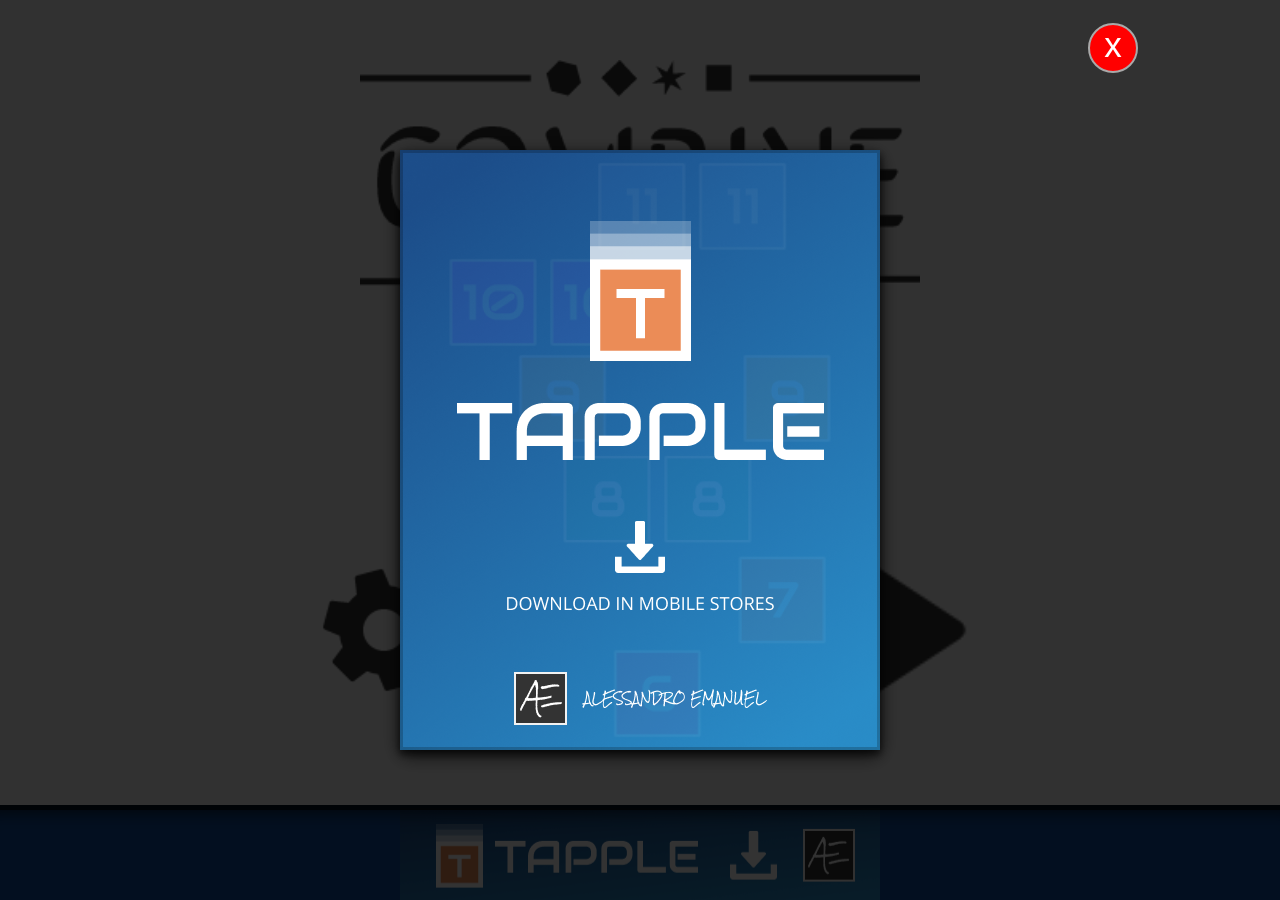
<file: Combine/Combine/www/index.html>
<!DOCTYPE html>
    <html>
    <head>
        <meta charset="utf-8"/>
        <meta http-equiv="X-UA-Compatible" content="IE=edge">
        <meta name="viewport" content="width=device-width, initial-scale=1.0, user-scalable=no, viewport-fit=cover" />
        <meta name="description" content="[Pt-Br] Combine.
            [En] Combine.">
        <meta name="keywords" content="Combine, tapple, hotscotch, amarelinha, kids, colorful, cor, formas, alesefs, alesefsApps, connectic, mobile game, phaser, HTML, indie, brasil, recife, colorido, flat, timer, dots, dynamic">
        <meta name="author" content="Alessandro Emanuel - alesefs.github.io">
        <meta name="robots" content="Index,Follow" />
        <link rel="icon" sizes="180x180" href="img/favicon.png" type="image/png">
        <link rel="apple-touch-icon" sizes="180x180" href="img/favicon.png">
        
        <meta property="og:title" content="Combine" />
        <meta property="og:url" content="https://itunes.apple.com/us/app/combine/id1395084295?l=pt&ls=1&mt=8" />
        <meta property="og:site_name" content="Combine"/>
        <meta property="og:image" content="img/favicon.png" />
        <meta name="mobile-web-app-capable" content="yes">
        <meta name="apple-mobile-web-app-capable" content="yes">
    
        <title> Combine </title>
    
        <link rel="stylesheet" type="text/css" href="index.css">
    
    </head>
    
    <body>
    <a class="ads" href="">
        <div id="banner">
            <!--banner content-->
            <div class="bot-bg-game">
                <div class="bot-icon-game"></div>
                <div class="bot-title-game"></div>
                <div class="bot-download"></div>
            </div>
        </div>
    </a>
    
    <div id="mask">
        <div id="close">x</div>
    </div>
    
    <a class="ads2" href="">
        <div id="inter">
    
            <!--inter content-->
            <div class="mid-bg-game">
                <div class="mid-icon-game"></div>
                <div class="mid-title-game"></div>
                <div class="mid-download"></div>
            </div>
        </div>
    </a>
    
    <!--<script type = "text/javascript" src = "https://ajax.googleapis.com/ajax/libs/jquery/3.2.1/jquery.min.js"></script>-->
    <script type = "text/javascript" src = "lib/jquery.min.js"></script>
    <script type = "text/javascript" src = "lib/phaser.js"></script>
    <script type = "text/javascript" src = "lib/phaser-state-transition.js"></script>
    <script type = "text/javascript" src = "lib/FileSaver.js"></script>
    <script type = "text/javascript" src = "lib/CanvasDye.js"></script>
    <script type = "text/javascript" src = "index.js"></script>
    <script type = "text/javascript" src = "lib/webfont.js"></script>
    <script>
        WebFont.load({ custom: { families: ['Audiowide-Regular', 'Arvo-Regular'] }});
    
        $('.ads').on('click', function() {
            if (navigator.userAgent.match(/Windows Phone|IEMobile|Lumia/i)) {
                $(".ads").attr("href", "https://alesefs.github.io/#tapple");
                $(".ads").attr("target","_blank");
    
            } else if (navigator.userAgent.match(/Android/i)) {
                $(".ads").attr("href", "https://play.google.com/store/apps/details?id=apps.alesefs.com.tapple");
                $(".ads").attr("target","_blank");
    
            } else if (navigator.userAgent.match(/iPhone|iPad|iPod/i)) {
                $(".ads").attr("href", "https://itunes.apple.com/us/app/tapple/id1385043642?l=pt&ls=1&mt=8");
                $(".ads").attr("target","_blank");
    
            } else {
                $(".ads").attr("href", "http://alesefs.github.io/#tapple");
                $(".ads").attr("target","_blank");
            }
        });
    
        $('.ads2').on('click', function() {
            if (navigator.userAgent.match(/Windows Phone|IEMobile|Lumia/i)) {
                $(".ads2").attr("href", "https://alesefs.github.io/");
                $(".ads2").attr("target","_blank");
    
            } else if (navigator.userAgent.match(/Android/i)) {
                $(".ads2").attr("href", "https://alesefs.github.io/");
                $(".ads2").attr("target","_blank");
    
            } else if (navigator.userAgent.match(/iPhone|iPad|iPod/i)) {
                $(".ads2").attr("href", "https://alesefs.github.io/");
                $(".ads2").attr("target","_blank");
    
            } else {
                $(".ads2").attr("href", "http://alesefs.github.io/");
                $(".ads2").attr("target","_blank");
            }
        });
    
        $('#close').on('click', function() {
            $('#mask').css("display", "none");
            $('#inter').css("display", "none");
        });
    
        $('#mask').on('click', function() {
            $('#mask').css("display", "none");
            $('#inter').css("display", "none");
        });
    
        //for images
        var banImg55 = ['img/ads/TAPPLEban55.png', 'img/ads/AEban55.png'];
        var banImg95 = ['img/ads/TAPPLEban95.png', 'img/ads/AEban95.png'];
        var banCor = ['#114EA0', '#111111'];
        var adsRnd = null;
    
        
        $(document).ready(function(){
    
            setInterval(swapImages, 30000);
    
            function swapImages(){
                adsRnd = Math.floor(Math.random() * banCor.length);
    
                //banner background image
                $('.ads').on('click', function() {
                    if (navigator.userAgent.match(/Windows Phone|IEMobile|Lumia/i)) {
                        $(".ads").attr("href", "https://alesefs.github.io/");
                        $(".ads").attr("target","_blank");

                    } else if (navigator.userAgent.match(/Android/i)) {
                        if (adsRnd == 0) {
                            $(".ads").attr("href", "https://play.google.com/store/apps/details?id=apps.alesefs.com.tapple");
                            $(".ads").attr("target","_blank");
                        } else {
                            $(".ads").attr("href", "https://alesefs.github.io/");
                            $(".ads").attr("target","_blank");
                        }

                    } else if (navigator.userAgent.match(/iPhone|iPad|iPod/i)) {
                        if (adsRnd == 0) {
                            $(".ads").attr("href", "https://itunes.apple.com/us/app/tapple/id1385043642?l=pt&ls=1&mt=8");
                            $(".ads").attr("target","_blank");
                        } else {
                            $(".ads").attr("href", "https://alesefs.github.io/");
                            $(".ads").attr("target","_blank");
                        }

                    } else {
                        $(".ads").attr("href", "http://alesefs.github.io/");
                        $(".ads").attr("target","_blank");
                    }
                });
    
                
                //banner background color
                if (window.innerWidth >= 600) {
                    $('#banner').css({
                        'background': '' + banCor[adsRnd] + ' url(' + banImg95[adsRnd] + ') center no-repeat'
                    });
                } else {
                    $('#banner').css({
                        'background': '' + banCor[adsRnd] + ' url(' + banImg55[adsRnd] + ') center no-repeat'
                    });
                }
                
            }
        });
    </script>
    
    </body>
    
    </html>
</file>
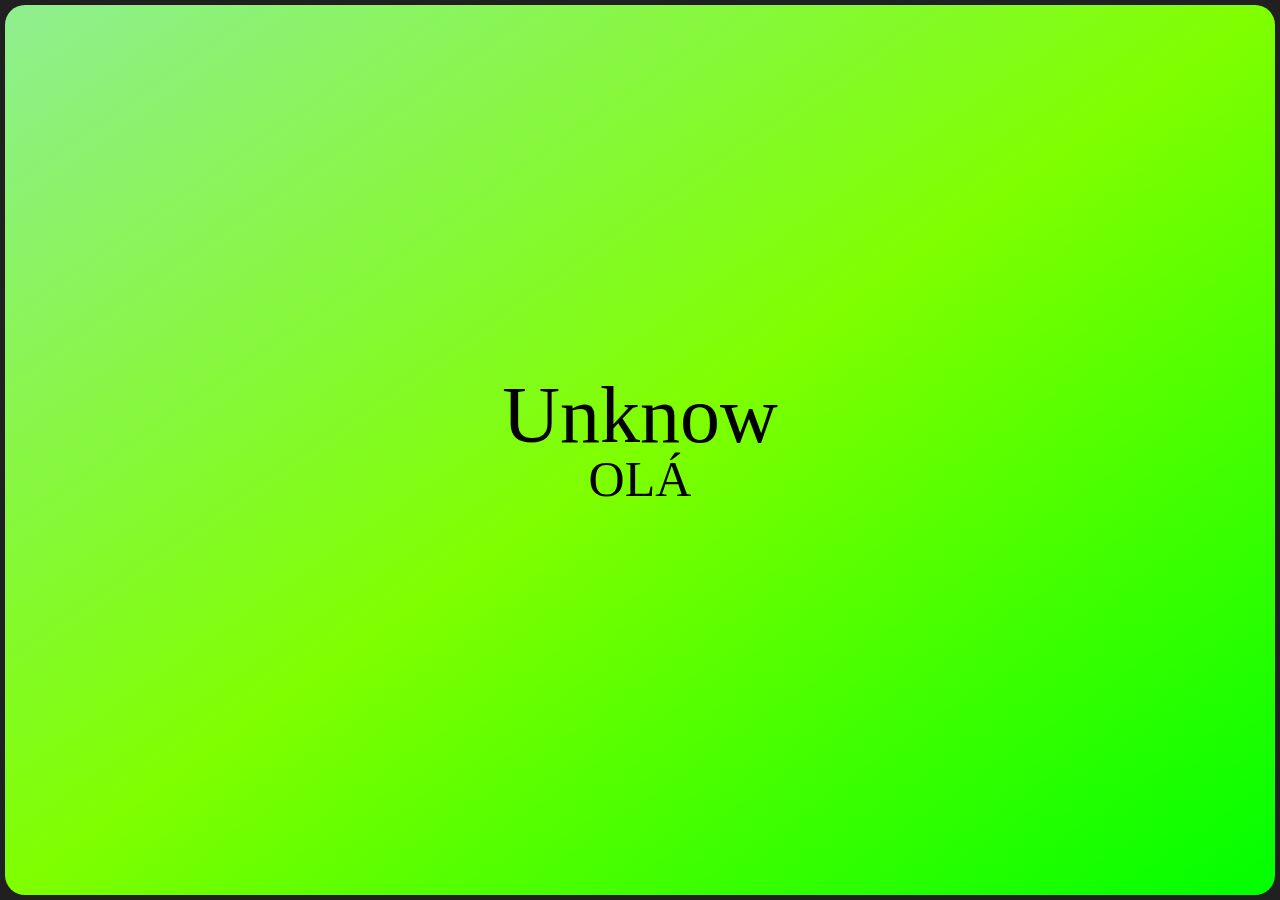
<file: Combine/Combine/www/teste.html>
<!DOCTYPE html>
<html>
<head>
    <meta charset="utf-8">
    <meta http-equiv="X-UA-Compatible" content="IE=edge" />
    <meta name="viewport" content="width=device-width, initial-scale=1, maximum-scale=1, minimum-scale=1, user-scalable=no"/>
    <meta name="apple-mobile-web-app-capable" content="yes">
    <meta name="apple-mobile-web-app-status-bar-style" content="black-translucent">
    <meta name="mobile-web-app-capable" content="yes">
    <link rel="manifest" href="manifest.json">

    <title>AVI1</title>

    <style type="text/css">
		body
		{
			padding: 0;
			margin: 0;
			overflow: hidden;
			background-color: #202020;
		}

		#superCard
		{
			position: absolute;
			width: calc(100% - 10px);
			height: calc(100% - 10px);
			margin: 5px;

			/*border: 5px solid rgba(0, 0, 0, 0.3);
			box-shadow: 5px 5px 5px rgba(0, 0, 0, 0.15);*/
		    box-sizing: border-box;
		    -moz-border-radius: 20px;
		    -webkit-border-radius: 20px;
		    border-radius: 20px;


		    background-color: lime;
		    background: -webkit-linear-gradient(to left top, lime, chartreuse, lightgreen);
		    background: -o-linear-gradient(to left top, lime, chartreuse, lightgreen);
		    background: -moz-linear-gradient(to left top, lime, chartreuse, lightgreen);
		    background: linear-gradient(to left top, lime, chartreuse, lightgreen);
		}

		#mid-cnte
		{
			position: absolute;
			width: 640px;
			height: 80px;
			top: 0;
			bottom: 80px;
			left: 0;
			right: 0;
			margin: auto;

			background-color: transparent;

			font-size: 80px;
			text-align: center;
		}

		#bot-cnte
		{
			position: absolute;
			width: 640px;
			height: 50px;
			top: 50px;
			bottom: 0;
			left: 0;
			right: 0;
			margin: auto;

			background-color: transparent;

			font-size: 50px;
			text-align: center;
		}

		@media (orientation: portrait) and (max-width: 640px)
		{
			#mid-cnte, #bot-cnte
			{
			    -ms-transform: rotate(90deg);
			    -webkit-transform: rotate(90deg);
			    transform: rotate(90deg);
			}

			#mid-cnte
			{
				width: 300px;
				height: 40px;
				left: 40px;
				bottom: 0;

				font-size: 40px;
			}

			#bot-cnte
			{
				width: 320px;
				height: 20px;
				right: 20px;
				top: 0;

				font-size: 20px;
			}
		}

		@media (orientation: landscape) and (max-width: 640px)
		{
			#mid-cnte
			{
				width: 300px;
				height: 40px;
				left: 0;
				bottom: 40px;

				font-size: 40px;
			}

			#bot-cnte
			{
				width: 320px;
				height: 20px;
				right: 0;
				top: 20px;

				font-size: 20px;
			}
		}
/*
		@media (max-width: 640px) {
			#mid-cnte
			{
				font-size: 40px;
			}

			#bot-cnte
			{
				font-size: 20px;
			}
		}
*/
	</style>
</head>

<body>
<div id="superCard">
    <div id="cnte">
        <div id="mid-cnte">OLÁ</div>
        <div id="bot-cnte">OLÁ</div>
    </div>
</div>

<script src="https://ajax.googleapis.com/ajax/libs/jquery/3.2.1/jquery.min.js"></script>
<script type="text/javascript">
		var txt = "";
		if (navigator.userAgent.match(/Windows Phone|IEMobile|Lumia/i)) {
		    txt = "WinPhone";
		} else if (navigator.userAgent.match(/Android/i)) {
		    txt = "android";
		} else if (navigator.userAgent.match(/iPhone|iPad|iPod/i)) {
		    txt = "ios";
		} else {
		    txt = "Unknow";
		}

		document.getElementById("mid-cnte").innerHTML = txt;
		/*document.getElementById("bot-cnte").innerHTML = window.navigator.standalone;
		$(document).ready(function() { $("#mid-cnte").html(txt); });*/
	</script>
</body>
</html>
</file>
<file: Combine/Combine/www/index.css>
@font-face {font-family: 'SirinStencil-Regular'; src: url(fnt/SirinStencil-Regular.ttf); }


html, body{
    padding: 0px;
    margin: 0px;
    overflow: hidden;
    background: #333333;
    color: white;
    -webkit-transform: translate3d(0,0,0);
    -moz-transform: translate3d(0,0,0);
    -ms-transform: translate3d(0,0,0);
    -o-transform: translate3d(0,0,0);
    transform: translate3d(0,0,0);
    /*padding-top: constant(safe-area-inset-top);
    padding: constant(safe-area-inset-top) constant(safe-area-inset-right) constant(safe-area-inset-bottom) constant(safe-area-inset-left);
    padding: env(safe-area-inset-top) env(safe-area-inset-right) env(safe-area-inset-bottom) env(safe-area-inset-left);*/
}

canvas {
    padding-top: env(safe-area-inset-top);
}

#banner {
    position: absolute;
    width: 100%;
    height: 55px;
    bottom: env(safe-area-inset-bottom);
    bottom: 0;

    background: #114EA0 url(img/ads/TAPPLEban55.png) center no-repeat;

    border-top: 5px solid rgba(0,0,0,0.8);

    -webkit-box-shadow: inset 0 20px 20px -20px rgba(0,0,0,0.8);
    -moz-box-shadow: inset 0 20px 20px -20px rgba(0,0,0,0.8);
    box-shadow: inset 0 20px 20px -20px rgba(0,0,0,0.8);
    box-sizing: border-box;
}

#mask {
    position: absolute;
    width: 100%;
    height: 100%;
    bottom: 0;
    top: 0;
    left: 0;
    right: 0;
    margin: auto;
    background: rgba(0,0,0,0.8);
}

#inter {
    position: absolute;
    width: 280px;
    height: 420px;
    bottom: 0;
    top: 0;
    left: 0;
    right: 0;
    margin: auto;
    background: #114EA0 url(img/ads/TAPPLEint480.png) center no-repeat;

    border: 3px solid rgba(0,0,0,0.2);

    -webkit-box-shadow: 0 4px 8px 0 rgba(0,0,0,0.75), 0 6px 20px 0 rgba(0, 0, 0, 0.7);
    -moz-box-shadow: 0 4px 8px 0 rgba(0,0,0,0.75), 0 6px 20px 0 rgba(0, 0, 0, 0.7);
    box-shadow: 0 4px 8px 0 rgba(0,0,0,0.75), 0 6px 20px 0 rgba(0, 0, 0, 0.7);
    box-sizing: border-box;
}

#close {
    position: absolute;
    width: 32px;
    height: 32px;
    left: 85%;
    top: 2.5%;
    color: white;
    background: red;
    z-index: 90000;

    font-size: 20px;
    text-align: center;
    font-family: arial;

    box-sizing: border-box;
    border-radius: 50%;
    border: 2px darkgray double;
}

@media screen and (min-width: 600px) {
    #banner {
        height: 95px;
        background: #114EA0 url(img/ads/TAPPLEban95.png) center no-repeat;
    }

    #inter {
        width: 480px;
        height: 600px;
        background: #114EA0 url(img/ads/TAPPLEint600.png) center no-repeat;
    }

    #close {
        width: 50px;
        height: 50px;
        font-size: 35px;
    }
}
</file>
